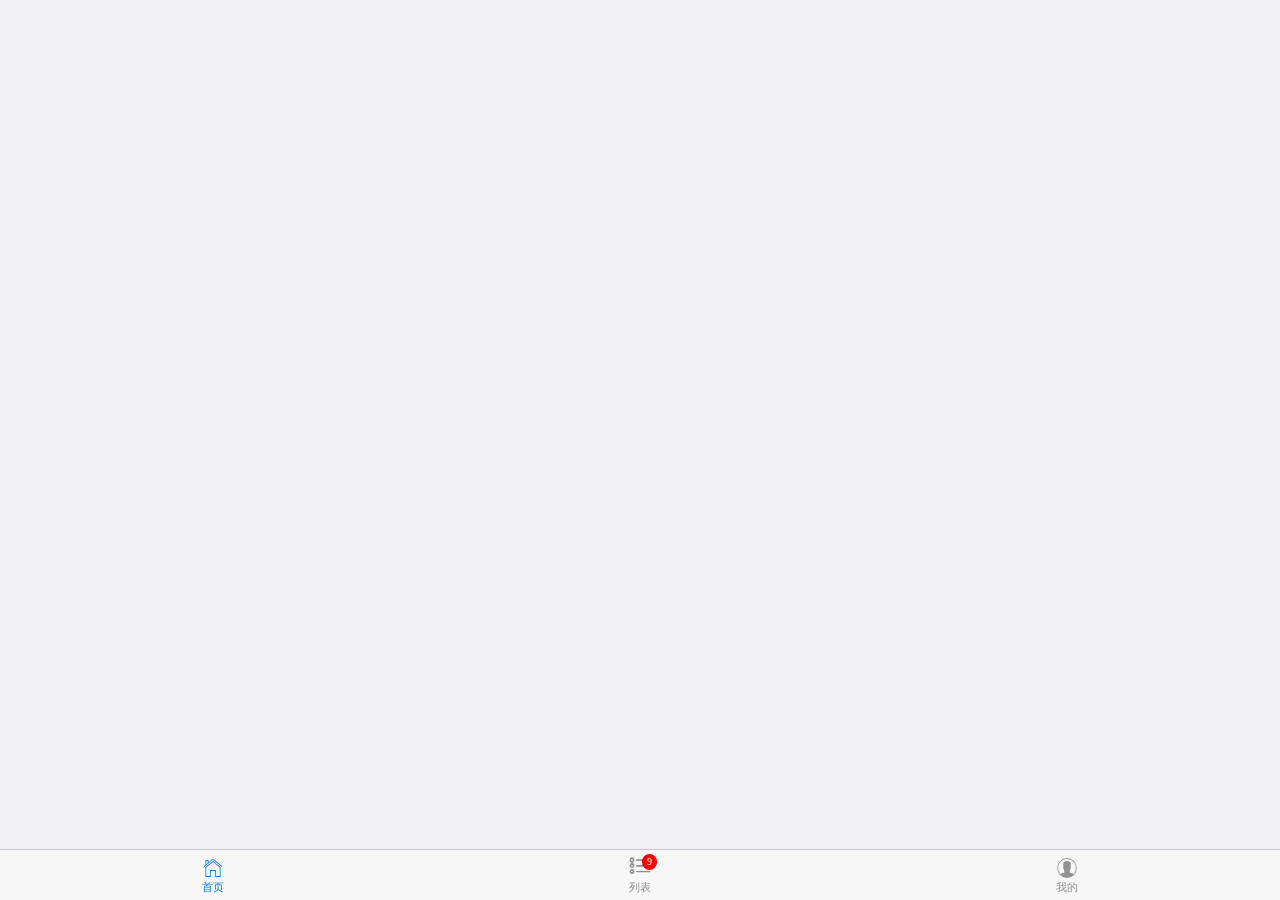
<file: index.html>
<!DOCTYPE html>
<html>

	<head>
		<meta charset="utf-8">
		<title>Hello MUI</title>
		<meta name="viewport" content="width=device-width, initial-scale=1,maximum-scale=1,user-scalable=no">
		<meta name="apple-mobile-web-app-capable" content="yes">
		<meta name="apple-mobile-web-app-status-bar-style" content="black">

		<link rel="stylesheet" href="./css/mui.min.css">
		<style>
			html,
			body {
				background-color: #efeff4;
			}
		</style>
	</head>

	<body>
		
		<nav class="mui-bar mui-bar-tab">
			<a id="defaultTab" class="mui-tab-item mui-active" href="./containers/main.html">
				<span class="mui-icon mui-icon-home"></span>
				<span class="mui-tab-label">首页</span>
			</a>
			<a class="mui-tab-item" href="./containers/list.html">
				<span class="mui-icon mui-icon-list"><span class="mui-badge">9</span></span>
				<span class="mui-tab-label">列表</span>
			</a>
			<a class="mui-tab-item" href="./containers/mine.html">
				<span class="mui-icon mui-icon-contact"></span>
				<span class="mui-tab-label">我的</span>
			</a>
		</nav>
		<script src="./js/mui.min.js"></script>
		<script type="text/javascript" charset="utf-8">
//			navigator.userAgent
		
			 //mui初始化
			mui.init({
//				statusBarBackground: '#f7f7f7'//可以设置状态栏颜色
			});
			
			//存放子界面里的页面的路径？？？
			var subpages = ['./containers/main.html', './containers/list.html', './containers/mine.html'];
			
			// 子界面的样式
			var subpage_style = {
				top: '0px',
				bottom: '51px'
			}

			// 记录, 有哪些窗口已经过了
			var aniShow = {};

			// 创建子页面, 首个选项卡页面显示, 其他均隐藏
			// 在这里使用 plus 最最安全
			mui.plusReady(function() {
				// 获取到当前窗口, 也就是这个应用的中的主窗口
				var self = plus.webview.currentWebview();
				// 循环创建子界面并嵌入 H5 页面
				// i 传入几 就创建几 
				for (var i = 0; i < 3; i++) {
					var temp = {};
					// 创建子窗口 1 -url 2-id 3-样式
					var sub = plus.webview.create(subpages[i], subpages[i], subpage_style);
					if (i > 0) {
						// 如果不是第一个的话, 就隐藏 吧
						sub.hide();
					} else {
						// 新创建的窗口, 如果不隐藏的话, 会直接显示
						temp[subpages[i]] = 'true';
						mui.extend(aniShow, temp);
					}
					self.append(sub);
				}
			});
			// 当前文件的激活状态
			var activeTab = subpages[0];
			// 选项卡点击事件
			mui('.mui-bar-tab').on('tap', 'a', function(e) {
				// 获取到对应的窗口的地址或者 id
				var targetTab = this.getAttribute('href');
				if (targetTab == activeTab) { // 如果点击的就是当前的, 那么 return
					return;
				}
				// 更换主题
				// title.innerHTML = this.querySelector('.mui-tab-label').innerHTML;
				// 显示目标选项卡
				// 若为 ios 平台 或 非首次显示, 则直接显示

				if (mui.os.ios || aniShow[targetTab]) {
					// 直接显示
					plus.webview.show(targetTab);
				} else {
					var temp = {};
					temp[targetTab] = "true";
					mui.extend(aniShow, temp);
					plus.webview.show(targetTab, 'fade-in', 500);
				}
				// 隐藏当前
				plus.webview.hide(activeTab);
				// 更改当前活跃的选项卡
				activeTab = targetTab;
			})
			// 自定义事件, 模拟点击事件 "首页选项卡"
			// document.addEventListener('gohome', function() {
			// 	var defaultTab = document.getElementById("defaultTab");
			// 	// 模拟首页点击
			// 	mui.trigger(defaultTab, 'tap');
			// 	// 切换选项卡高亮
			// 	var current = document.querySelector(".mui-bar-tab .mui-tab-item .mui-active");
			// 	if (defaultTab !== current) {
			// 		current.classList.remove('mui-active');
			// 		defaultTab.classList.add('mui-active');
			// 	}
			// })
		</script>
	</body>

</html>
</file>
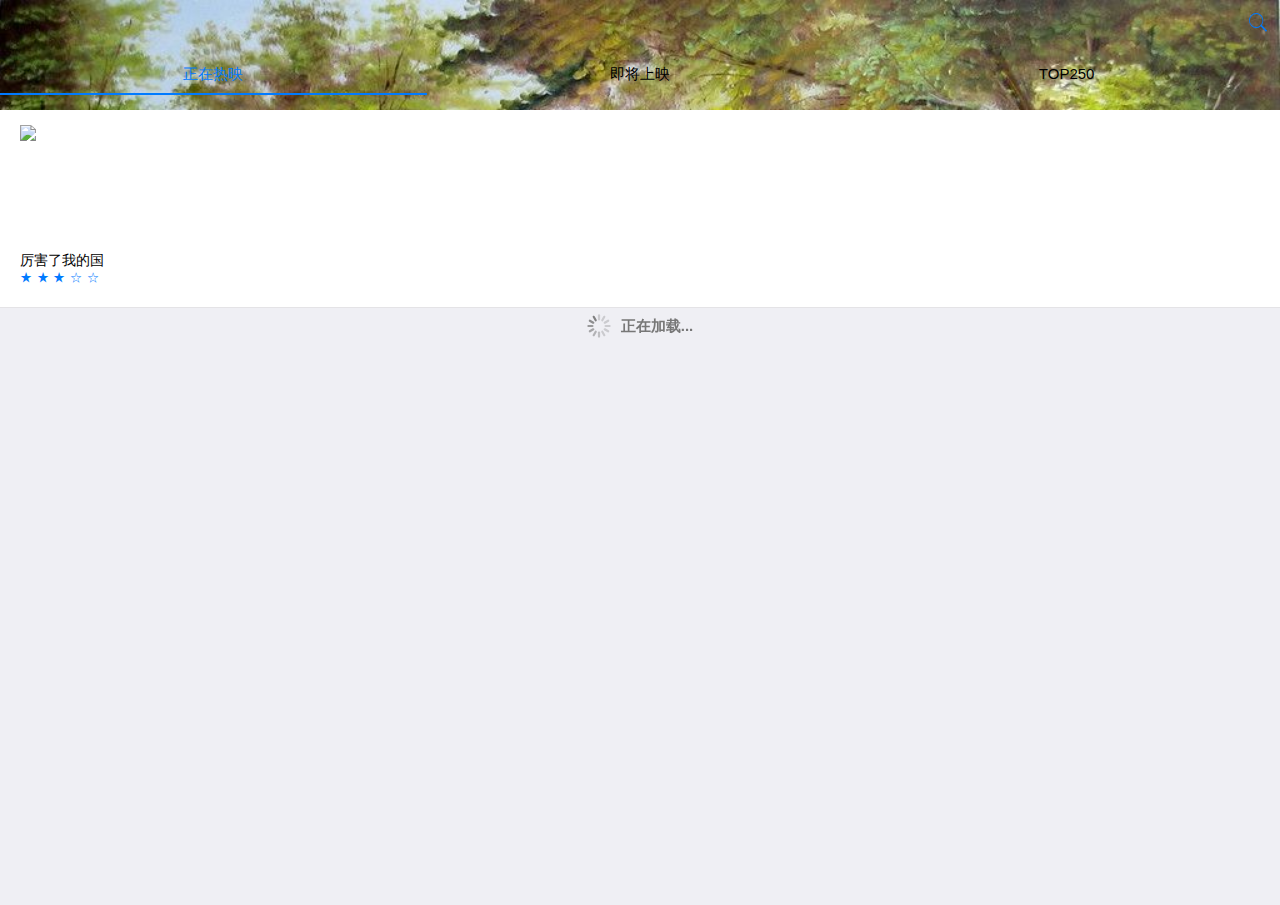
<file: containers/list.html>
<!DOCTYPE html>
<html>
	<head>
		<meta charset="utf-8">
		<title></title>
		<meta name="viewport" content="width=device-width, initial-scale=1,maximum-scale=1,user-scalable=no">
		<meta name="apple-mobile-web-app-capable" content="yes">
		<meta name="apple-mobile-web-app-status-bar-style" content="black">

		<link rel="stylesheet" href="../css/mui.min.css">
		<link rel="stylesheet" type="text/css" href="../css/list.css"/>
	</head>

	<body class="higher">
		<div class="header">
			<header class="mui-bar mui-bar-nav">
				<a id="search" class="mui-icon mui-icon-search mui-pull-right"></a>			
			</header>
			<div id="sliderSegmentedControl" class="mui-slider-indicator mui-segmented-control mui-segmented-control-inverted">
				<a class="mui-control-item mui-active" href="in_theaters">
					正在热映
				</a>
				<a class="mui-control-item" href="coming_soon">
					即将上映
				</a>
				<a class="mui-control-item" href="top250">
					TOP250
				</a>
			</div>
		</div>
		
		<div class="mui-content"></div>
	</body>
	<script src="../js/zepto_1.1.3.js" type="text/javascript" charset="utf-8"></script>
	<script src="../js/mui.min.js"></script>
	<script type="text/javascript">
		//启用双击监听
		mui.init({
			gestureConfig:{
				doubletap:true
			},
			subpages:[{
				url:'list-content.html',
				id:'list-content.html',
				styles:{
					top: '110px',
					bottom: '0px',
				}
			}]
		});
		
		//双击header实现回到顶部
		var contentWebview = null;
		document.querySelector('header').addEventListener('doubletap',function () {
			if(contentWebview==null){
				contentWebview = plus.webview.currentWebview().children()[0];
			}
			//可以控制在某一个窗口的页面中执行一段js代码
			contentWebview.evalJS("mui('#pullrefresh').pullRefresh().scrollTo(0,0,100)");
		});
		
		
		//控制list-content去执行rerenderFilms
		mui('.mui-segmented-control').on('tap','a',function  () {
			if(contentWebview==null){
				contentWebview = plus.webview.currentWebview().children()[0];
			}
			contentWebview.evalJS("rerenderFilms('"+this.getAttribute('href')+"')");
		})
	
		mui('.mui-bar-nav').on('tap','a',function  () {
			mui.openWindow({
			    url:'./search.html',
			    id:'search.html',
			    styles:{
			      top:'0',//新页面顶部位置
			      bottom:'0',//新页面底部位置
			    },
			    createNew:false//是否重复创建同样id的webview，默认为false:不重复创建，直接显示
			})
		})
		
	</script>

</html>
</file>
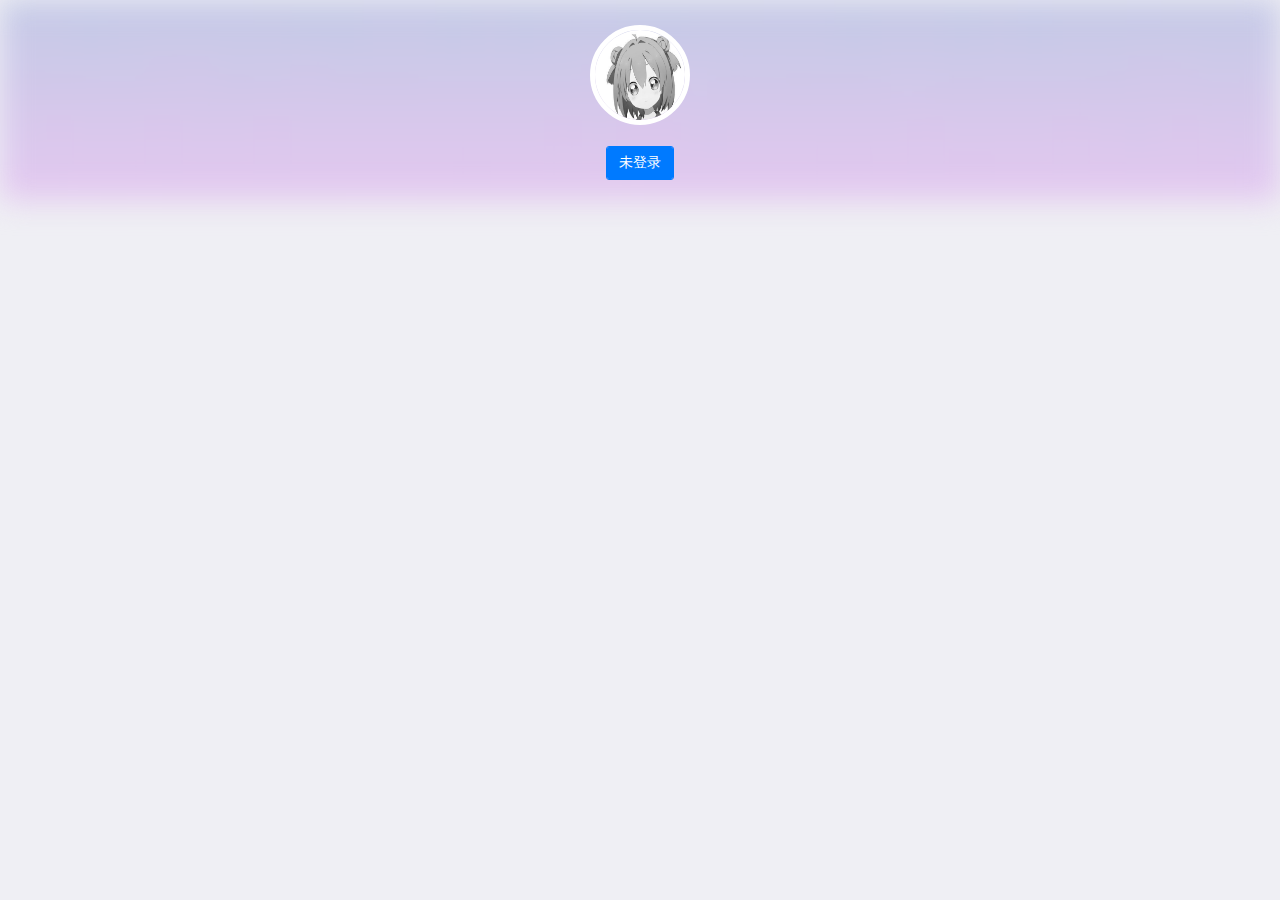
<file: containers/mine.html>
<!DOCTYPE html>
<html>
	<head>
		<meta charset="utf-8">
		<title>Hello MUI</title>
		<meta name="viewport" content="width=device-width, initial-scale=1,maximum-scale=1,user-scalable=no">
		<meta name="apple-mobile-web-app-capable" content="yes">
		<meta name="apple-mobile-web-app-status-bar-style" content="black">

		<link rel="stylesheet" href="../css/mui.min.css">
		<link rel="stylesheet" href="../css/mine.css">
	</head>

	<body>
		
		<div class="head-content">
			<div class="head-bg"></div>
			<div class="head-img">
				<img src="../images/unlogin-head.jpg" alt="" />
			</div>
			<p class="mui-text-center">
				<button id="login" class="mui-btn mui-btn-blue">未登录</button>
				<span id="username" >
					<button id="text" class="mui-btn mui-btn-blue">asdasd</button>
					<button  id="exit" class="mui-btn mui-btn-blue">退出</button>
				</span>
				
			</p>
		</div>
		
	</body>
	<script src="../js/zepto_1.1.3.js" type="text/javascript" charset="utf-8"></script>
	<script src="../js/mui.min.js"></script>
	<script>
		mui.init({
			swipeBack:true //启用右滑关闭功能
		});
		init()
		
		function init () {
			checkLogin()
		}
		
		function checkLogin (){
			var userInfo = getUserInfo()
			if(userInfo.name){
				$(".head-img img").attr('src',userInfo.headimgurl)
				$(".head-bg").css('background-image','url('+userInfo.headimgurl+')')
				$("#login").hide()
				$("#username").show().find("#text").html(userInfo.name)
			}else{
				$(".head-img img").attr('src','../images/unlogin-head.jpg')
				$(".head-bg").css('background-image','url(../images/unlogin-bg.jpg)')
				$("#login").show()
				$("#username").hide()
			}
			
		}
		
		function getUserInfo(){
			return JSON.parse(localStorage.userInfo||'{}')
		}
		// 
		window.addEventListener("logined",checkLogin)
		
		$("#login").on("tap",function  () {
			// 打开界面
			mui.openWindow({
				url:'login.html',
				id:'login.html',
				styles:{top:'0',bottom:'0'}
			})
		})
		$("#exit").on("tap",function  () {
			// 移除本地中userInfo
			localStorage.removeItem('userInfo')
			checkLogin ()
		})
		$(".head-img").on("tap",function  () {
			var userInfo = getUserInfo()
			if(userInfo.name){
				
				plus.nativeUI.actionSheet( {cancel:"取消",buttons:[{title:"拍照"},{title:"相册"}]}, function(e){
					console.log( "User pressed: "+e.index );
					if(e.index===1){
						//拍照
						
						var cmr = plus.camera.getCamera();//获取摄像头
						//获得相机支持的某种分辨率和格式
						var res = cmr.supportedImageResolutions[0];
						var fmt = cmr.supportedImageFormats[0];
						//拍照
						cmr.captureImage( function( path ){
//								alert( "Capture image success: " + path );  
								movePictureToHead(path,userInfo)
							},
							{resolution:res,format:fmt}
						);					
					}else if(e.index === 2){
						//从相册选取
						plus.gallery.pick(function(path){
							movePictureToHead(path,userInfo)
						})
					}
				});
				
			}
		})
		
				//将获取的图片路径放到页面中
		function movePictureToHead(path,userInfo){
			//会根据路径找见对应的文件路径
			plus.io.resolveLocalFileSystemURL(path, function(entry) { 
				//真正的图片路径
                var s = entry.toLocalURL() + "?version=" + new Date().getTime(); 
                userInfo.headimgurl=s;		                    
				//uploadHead(s); /*上传图片*/ 
				$(".head-img img").prop("src",s)
				$(".head-bg").css('background-image','url('+userInfo.headimgurl+')')
				//更新本地存储中的信息			
				localStorage.userInfo=JSON.stringify(userInfo)
				plus.device.beep( 200 );
            });
		}
	</script>
</html>
</file>
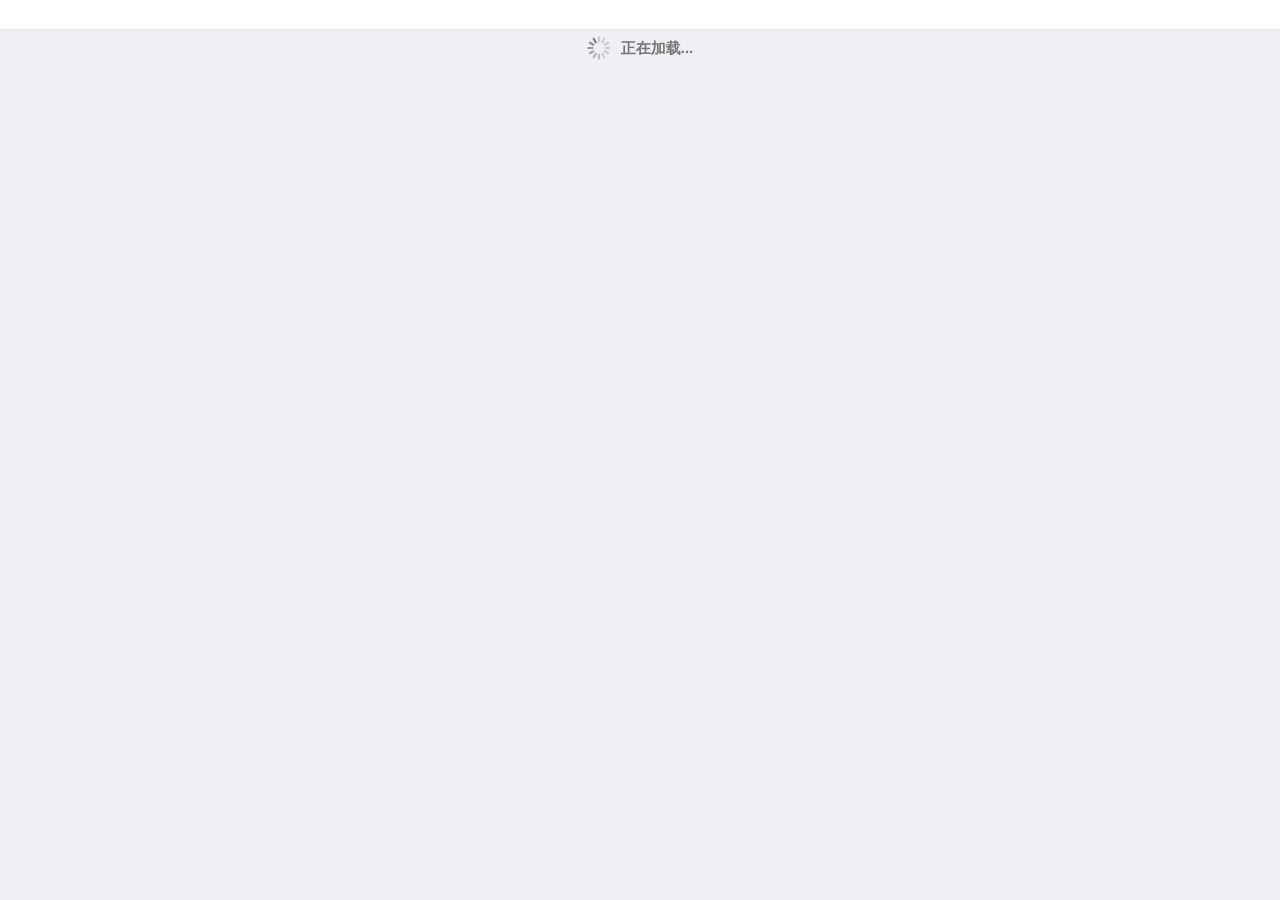
<file: containers/search-content.html>
<!DOCTYPE html>
<html>

	<head>
		<meta charset="utf-8">
		<title>Hello MUI</title>
		<meta name="viewport" content="width=device-width, initial-scale=1,maximum-scale=1,user-scalable=no">
		<meta name="apple-mobile-web-app-capable" content="yes">
		<meta name="apple-mobile-web-app-status-bar-style" content="black">
		<link rel="stylesheet" href="../css/mui.min.css">
		<link rel="stylesheet" type="text/css" href="../css/list-content.css"/>
	</head>

	<body>
		<!--下拉刷新容器-->
		<div id="pullrefresh" class="mui-content mui-scroll-wrapper">
			<div class="mui-scroll  film-content">
				<!--数据列表-->
				
				<ul class="mui-table-view mui-table-view-chevron">
					<!-- <li class="film-item">
						<div class="img-box img-bg-loading">
							<img width="100%" src="http://img3.doubanio.com/view/photo/s_ratio_poster/public/p2514293556.webp"/>
						</div>
						<h3>厉害了我的国</h3>
						<div class="star">
							
							<i  class="mui-icon mui-icon-star-filled"></i>
							<i  class="mui-icon mui-icon-star-filled"></i>
							<i  class="mui-icon mui-icon-star-filled"></i>
							<i  class="mui-icon mui-icon-star"></i>
							<i  class="mui-icon mui-icon-star"></i>
						</div>
					</li> -->
				</ul>
			</div>
		</div>
		<script src="../js/zepto_1.1.3.js" type="text/javascript" charset="utf-8"></script>
		<script src="../js/mui.min.js"></script>
		<script>
			var start = 0;
			var count = 9;
			var total = 0;
			var q = '';
			var tag = '';
			var isChangeType = false;
			var nowfilms = [];
			mui.init({
				pullRefresh: {
					container: '#pullrefresh',
					up: {
						auto:true,
						contentrefresh: '正在加载...',
						callback: pullupRefresh
					}
				}
			});
			/**
			 * 下拉刷新具体业务实现
			 */
			function pulldownRefresh() {
				$.ajax({
					url:'http://api.douban.com/v2/movie/'+type,
					data:{
						start:0,
						count:count
					},
					dataType:'jsonp',
					success:function  (results) {
						//保存当前前9条的
						if(results.subjects[0].id===nowfilms[0].id){
							//
							mui.toast('没有新数据了') 
						}else{
							$(".mui-table-view").prepend(renderFilms(results.subjects))
							mui.toast('新数据已经展示了') 
						}
						mui('#pullrefresh').pullRefresh().endPulldownToRefresh();
						
					}
				})
				 //refresh completed
			}

			/**
			 * 上拉加载具体业务实现
			 */
			function pullupRefresh() {
				$.ajax({
					url:'http://api.douban.com/v2/movie/search',
					data:{
						// q 是豆瓣接口参数
						q: q,
						tag: tag
					},
					dataType:'jsonp',
					success:function  (results) {
						
						if(isChangeType&&start===0){
							mui('#pullrefresh').pullRefresh().scrollTo(0,0,0)
						}
						//保存当前前9条的
						if(start===0){
							nowfilms = results.subjects
						}
						
						var films = results.subjects
						total = results.total
						$('.mui-table-view').append(renderFilms(films))
						mui('#pullrefresh').pullRefresh().endPullupToRefresh(start+count>=total);//参数为true代表没有更多数据了。
						if(start+count<total){							
							start+=count
						}
						
					}
				})

			}
			
			function rerenderFilms(params){
				start = 0;
				count = 9;
				total = 0;
				q = params.q;
				tag = params.tag;
				isChangeType = true;
				$('.mui-table-view').html('');
				
				if (mui.os.plus) {//判断是不是在手机上运行
					mui.plusReady(function() {
						setTimeout(function() {
							mui('#pullrefresh').pullRefresh().pullupLoading();
						}, 10);
	
					});
				} else {
					mui.ready(function() {
						mui('#pullrefresh').pullRefresh().pullupLoading();
					});
				}
				
			}
			
			// 设置 监听 change-text 自定义事件 
			window.addEventListener('change-text', function (e) {
				// 使用 e.detail 取出参数 , JSON.stringify()转换成字符串
				// alert(JSON.stringify(e.detail))// [object Object]
				// 执行 rernerFilms 自定义方法, 并传入参数 e.detail.q
				// rerenderFilms(e.detail.q)
				// 传入 e.detail 获取数据 的内容改变
				rerenderFilms(e.detail)
			})
			function renderFilms (films) {
	
				var str = ''
				
				films.forEach(function  (item,i) {
					var stars = Math.floor(item.rating.stars/10)
					var starstr = ''
					var nstarstr = ''
					for (var i =0;i<stars;i++) {
						starstr+='<i class="mui-icon mui-icon-star-filled"></i>'
					}
					for (var i =0;i<5-stars;i++) {
						nstarstr+='<i class="mui-icon mui-icon-star"></i>'
					}
					str+='<li class="film-item">'+
						'<div class="img-box img-bg-loading">'+
							'<img alt="" width="100%" src="'+item.images.small+'"/>'+
						'</div>'+
						'<h3>'+item.title+'</h3>'+
						'<div class="star">'+starstr+nstarstr+
						'</div>'+
					'</li>'
				})
				
				return str
			}
		</script>
	</body>

</html>
</file>
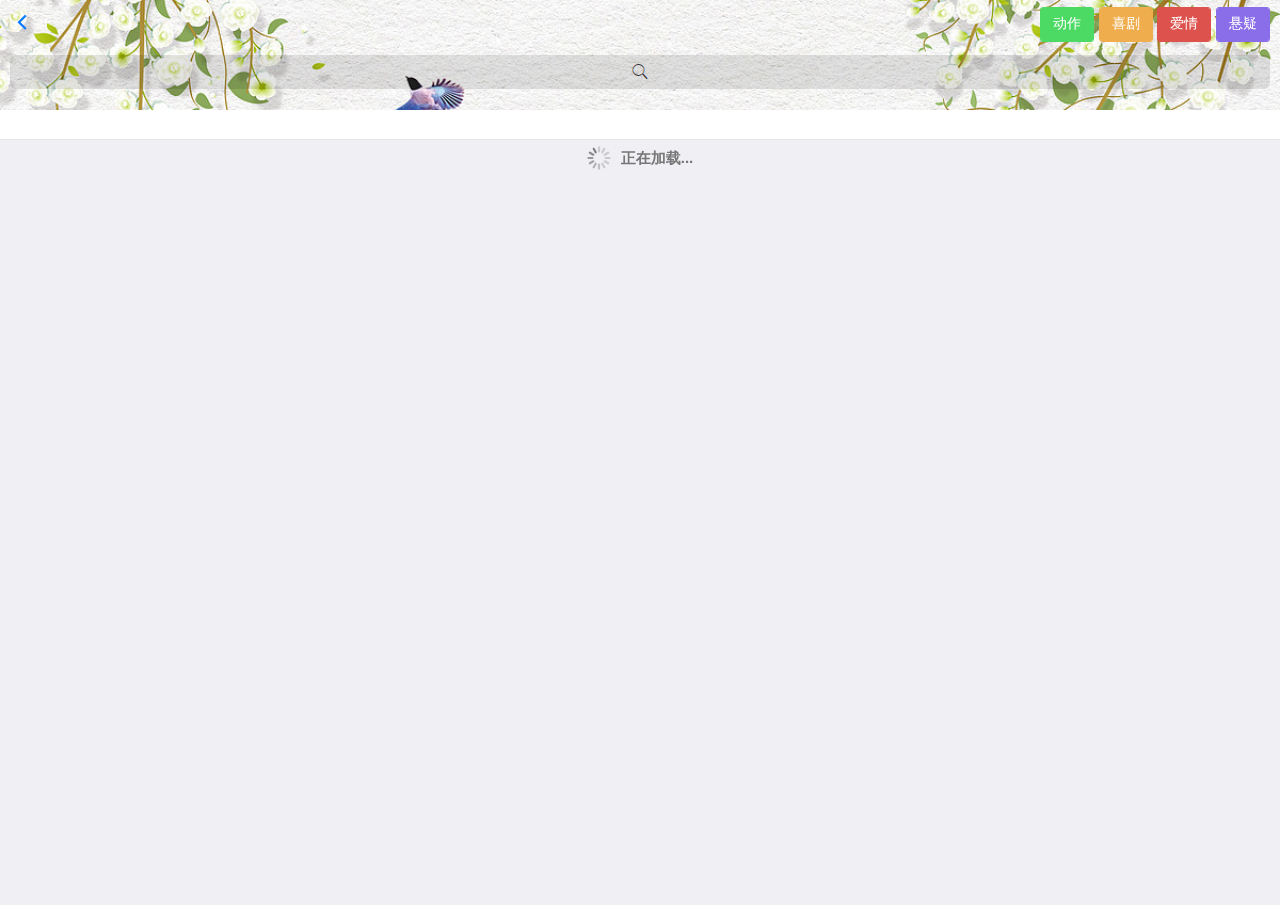
<file: containers/search.html>
<!doctype html>
<html>

	<head>
		<meta charset="UTF-8">
		<title></title>
		<meta name="viewport" content="width=device-width,initial-scale=1,minimum-scale=1,maximum-scale=1,user-scalable=no" />
		<link href="../css/mui.min.css" rel="stylesheet" />
		<link rel="stylesheet" type="text/css" href="../css/search.css"/>
	</head>

	<body class="higher">
		<div class="header">
			<header class="mui-bar mui-bar-nav">
				<a class="mui-action-back mui-icon mui-icon-left-nav mui-pull-left"></a>
				<div class="mui-pull-right btns">
					<button type="button" class="mui-btn mui-btn-success">动作</button>
					<button type="button" class="mui-btn mui-btn-warning">喜剧</button>
					<button type="button" class="mui-btn mui-btn-danger">爱情</button>
					<button type="button" class="mui-btn mui-btn-royal">悬疑</button>
				</div>
				 
			</header>
			<form id="form">
				<div class="mui-input-row mui-search">
				    <input id="inp" type="search" class="mui-input-clear" placeholder="">
				</div>
			</form>
			
		</div>
		<script src="../js/zepto_1.1.3.js" type="text/javascript" charset="utf-8"></script>
		<script src="../js/mui.min.js"></script>
		<script type="text/javascript">
		//启用双击监听
		mui.init({
			gestureConfig:{
				doubletap:true
			},
			subpages:[{
				url:'search-content.html',
				id:'search-content.html',
				styles:{
					top: '110px',
					bottom: '0px',
				}
			}]
		});

		var content = null;
		// $('#inp').keyup(function (e) {
		// 	// 判断 回车 监听事件
		// 	if (e.keyCode === 13) {
		// 		// 使用 alert 弹出框测试
		// 		// alert(this.value)
		// 		if (content === null) {
		// 			// 通过 id 获取到 search-content.html 界面(窗口)
		// 			content = plus.webview.getWebviewById('search-content.html');
		// 		}
		// 		// mui.fire(触发的窗口, 触发的事件, 传参数)
		// 		// change-text 是 search窗口传过来的数据	
		// 		mui.fire(content, 'change-text', {
		// 			q: $('#inp').val(),
		// 			tag: ''
		// 		})
		// 	}
		// })
		$('#form').submit(function (e) {
			e.preventDefault();
			if (content === null) {
					// 通过 id 获取到 search-content.html 界面(窗口)
					content = plus.webview.getWebviewById('search-content.html');
				}
			// mui.fire(触发的窗口, 触发的事件, 传参数)
			// change-text 是 search窗口传过来的数据	
			mui.fire(content, 'change-text', {
				q: $('#inp').val(),
				tag: ''
			})
		})
		// 通过事件委托的方式添加事件
		$('.btns').on('tap', 'button', function () {
			var tag = $(this).html();
			if (content === null) {
					// 通过 id 获取到 search-content.html 界面(窗口)
					content = plus.webview.getWebviewById('search-content.html');
				}
			// mui.fire(触发的窗口, 触发的事件, 传参数)
			// change-text 是 search窗口传过来的数据	
			mui.fire(content, 'change-text', {
				q: '',
				tag: tag
			})
		})
		</script>
	</body>

</html>
</file>
<file: css/list.css>
.header{
	height: 110px;
	padding-top: 55px;
	background:url(../images/list-header.jpg) no-repeat top;
	background-size: 100%;
}
.header .mui-bar-nav{
	box-shadow: none;background: none;
}

.header .mui-control-item{
	/*color: #fff!important;*/
}
</file>
<file: css/mine.css>
html,body {
  background-color: #efeff4;
}

.head-content{
  padding-top: 15px;
  height: 200px;
  display: flex;
  flex-flow: column;
  justify-content: space-around;
  align-items: center;
  position: relative;
}
.head-content .head-bg{
  width: 100%;height: 100%;
  background-image: url(../images/unlogin-bg.jpg);
  background-repeat: no-repeat;
  background-size: cover;
  background-position: center center;
   -webkit-filter: blur(15px);
        -moz-filter: blur(15px);
        -o-filter: blur(15px);
        -ms-filter: blur(15px);
        filter: blur(15px);
        position: absolute;
        top: 0;left: 0;
        z-index: 1;
}
.head-content .head-img{
  width: 100px;
  height: 100px;
  border-radius: 50%;
  border:5px solid #fff;
  overflow: hidden;
  position: relative;z-index: 2;
}
.head-content .head-img img{
  width: 100%;height: 100%;
}
.head-content p{
  position: relative;z-index: 2;
}
</file>
<file: css/list-content.css>
.film-content ul{
	padding: 15px 15px;
	margin: 0;
	display: flex;justify-content: space-between;
	flex-wrap: wrap;
}

.film-content ul li{
	width: 85px;
	display: inline-block;
	margin: 0px 5px 10px;
	
}
.film-content .img-box{
	height: 125px;
	overflow: hidden;
}
.film-content ul h3{
	font-size: 14px;
	font-weight: normal;
	overflow: hidden;
    white-space: nowrap;
    text-overflow: ellipsis;
    margin: 3px 0px;
}

.film-content .star{
	line-height: 12px;
}
.film-content .star i,.film-content .star span{
	color: #007aff;
	font-size: 12px;
}
</file>
<file: css/search.css>
.header{
	height: 110px;
	padding: 55px 10px 0px;
	background:url(../images/search-header.jpg) no-repeat top;
	background-size: 100%;
}
.header .mui-bar-nav{
	box-shadow: none;background: none;
}
</file>
